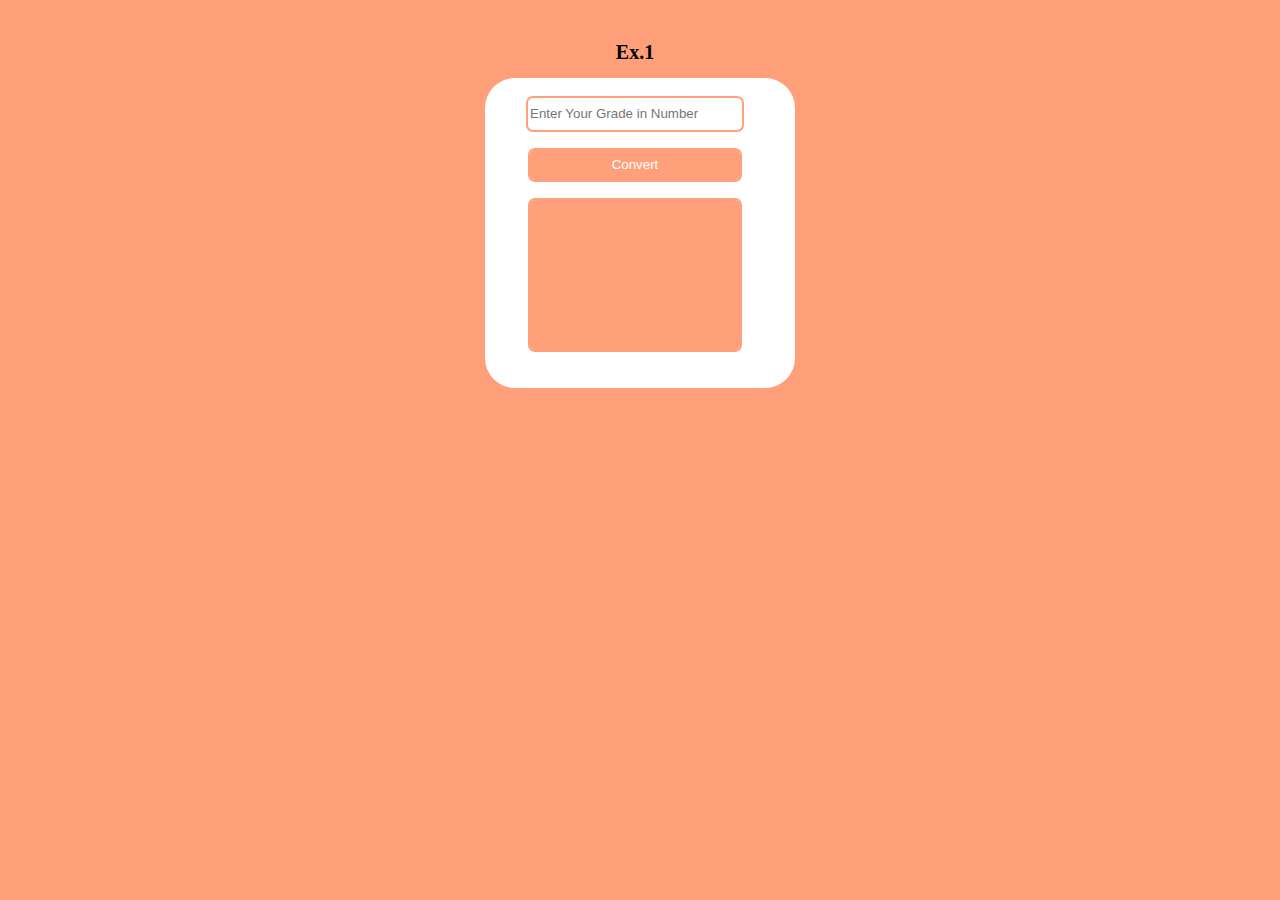
<file: ex1/ex1.html>
<!DOCTYPE html>
<html lang="en">

<head>
  <meta charset="UTF-8">
  <meta http-equiv="X-UA-Compatible" content="IE=edge">
  <meta name="viewport" content="width=device-width, initial-scale=1.0">
  <title>Ex1</title>
  <link href="/ex1/ex1.css" rel="stylesheet">
</head>

<body>
  <div class="title">
    <h1>Ex.1</h1>
  </div>

  <div class="content">
    <input class="inputField" placeholder="Enter Your Grade in Number" type="text" id="input">
    <button id="button">Convert</button>
    <p id="result" class="result"></p>
  </div>

  <script src="/ex1/ex1.js"></script>
</body>

</html>
</file>
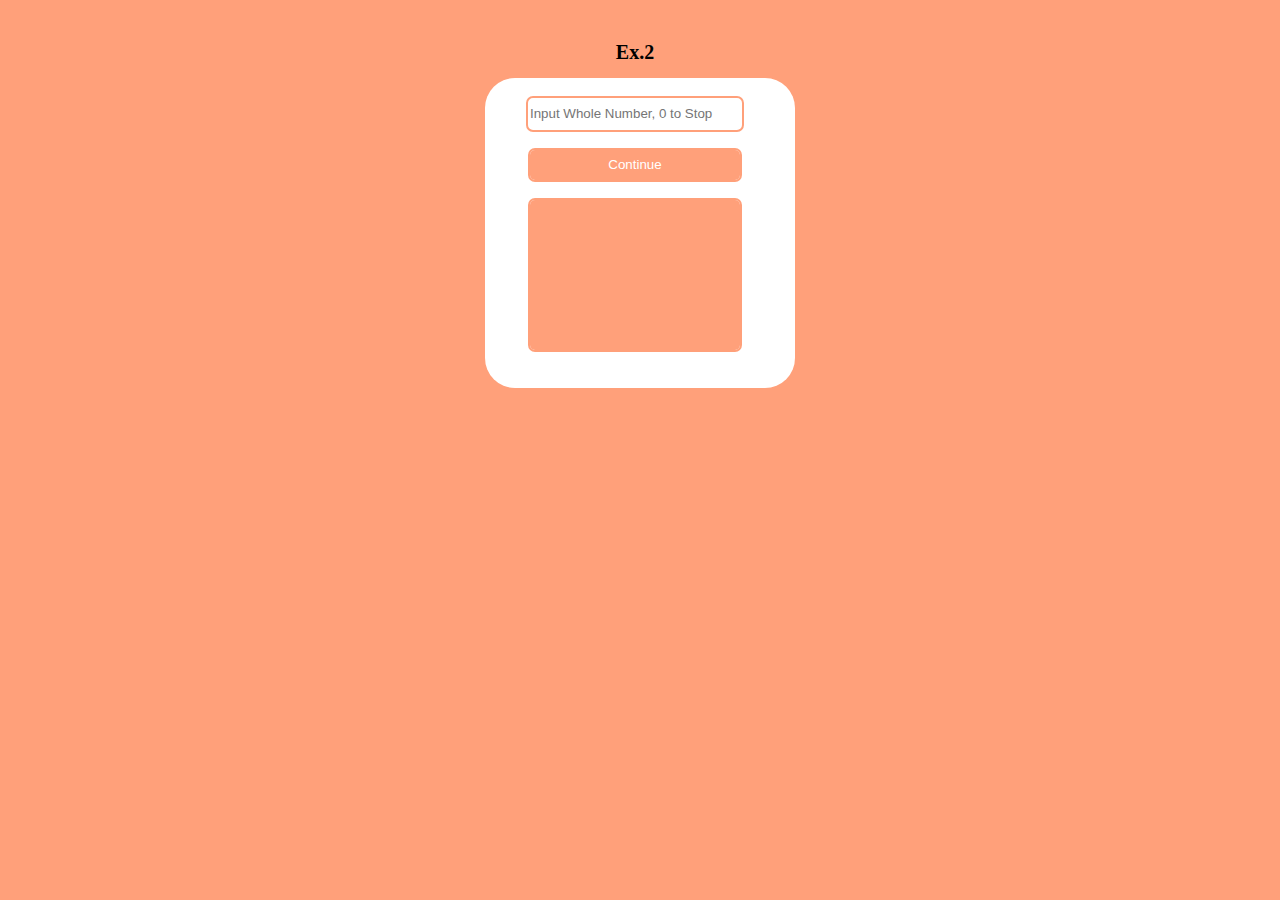
<file: ex2/ex2.html>
<!DOCTYPE html>
<html lang="en">

<head>
  <meta charset="UTF-8">
  <meta http-equiv="X-UA-Compatible" content="IE=edge">
  <meta name="viewport" content="width=device-width, initial-scale=1.0">
  <title>Ex2</title>
  <link href="/ex2/ex2.css" rel="stylesheet">
</head>

<body>
  <div class="title">
    <h1>Ex.2</h1>
  </div>

  <div class="content">
    <input type="text" id="input" placeholder="Input Whole Number, 0 to Stop">
    <button id="button">Continue</button>
    <p id="result" class="result"></p>
  </div>

  <script src="/ex2/ex2.js"></script>
</body>

</html>
</file>
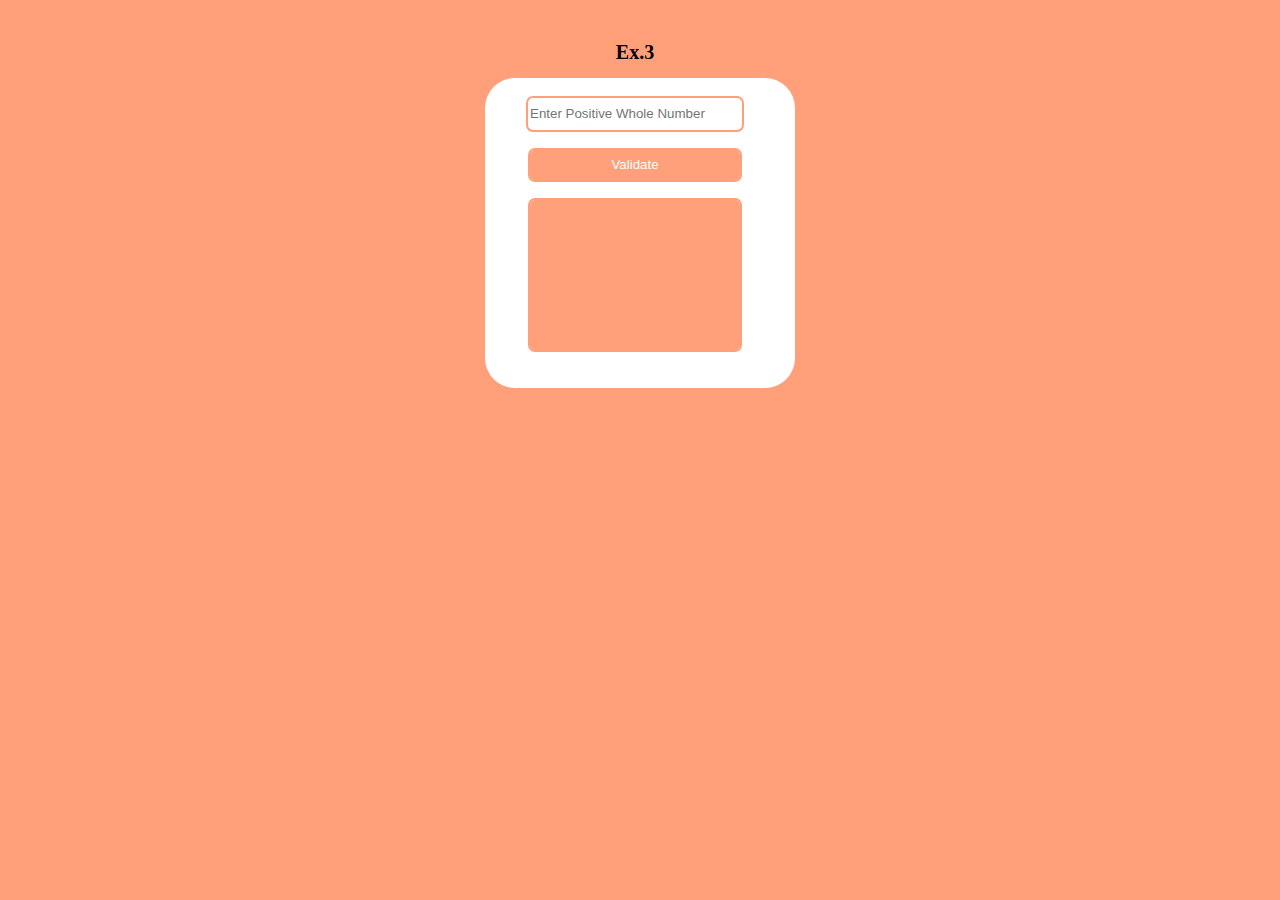
<file: ex3/ex3.html>
<!DOCTYPE html>
<html lang="en">

<head>
    <meta charset="UTF-8">
    <meta http-equiv="X-UA-Compatible" content="IE=edge">
    <meta name="viewport" content="width=device-width, initial-scale=1.0">
    <title>Ex3</title>
    <link href="/ex2/ex2.css" rel="stylesheet">
</head>

<body>
    <div class="title">
        <h1>Ex.3</h1>
    </div>

    <div class="content">
        <input type="text" id="input" placeholder="Enter Positive Whole Number">
        <button id="button">Validate</button>
        <p id="result" class="result"></p>
    </div>

    <script src="/ex3/ex3.js"></script>
</body>

</html>
</file>
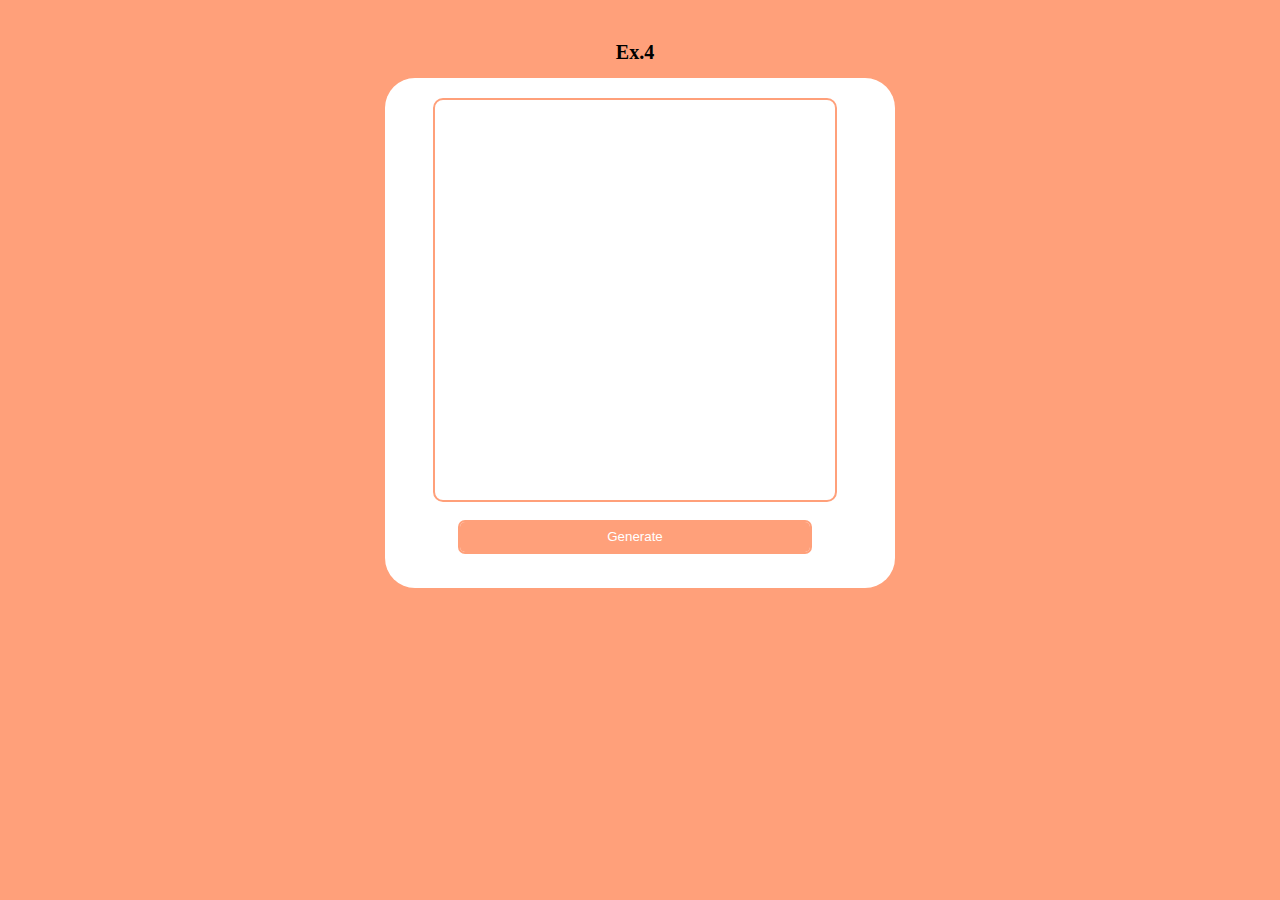
<file: ex4/ex4.html>
<!DOCTYPE html>
<html lang="en">

<head>
    <meta charset="UTF-8">
    <meta http-equiv="X-UA-Compatible" content="IE=edge">
    <meta name="viewport" content="width=device-width, initial-scale=1.0">
    <title>Ex4</title>
    <link href="/ex4/ex4.css" rel="stylesheet">
</head>

<body>
    <div class="title">
        <h1>Ex.4</h1>
    </div>
    <div id="wrapper" class="content">
        <div id="container"></div>
        <button id="button">Generate</button>
    </div>

    <script src="/ex4/ex4.js"></script>
</body>

</html>
</file>
<file: ex1/ex1.css>
body {
    background-color: lightsalmon;
}

h1 {
    font-size: 20px;
}

.title {
    display: flex;
    flex-direction: column;
    margin: auto;
    align-items: center;
    padding: 20px 10px 0 0;
    margin: 0 auto;
}

.content {
    width: 300px;
    height: 300px;
    border-radius: 30px;
    background-color: white;
    display: flex;
    flex-direction: column;
    align-items: center;
    padding: 10px 10px 0 0;
    margin: 0 auto;
}

input {
    width: 70%;
    height: 30px;
    margin: 10px;
    border: transparent 1px;
    outline: solid 2px;
    outline-color: lightsalmon;
    border-radius: 5px;
}

button {
    width: 70%;
    height: 30px;
    margin: 10px;
    border: transparent 1px;
    outline: solid 2px;
    outline-color: lightsalmon;
    border-radius: 5px;
    background-color: lightsalmon;
    color: white;
}

.result {
    width: 70%;
    height: 150px;
    line-height: 150px;
    margin: 10px auto;
    border: transparent 1px;
    outline: solid 2px;
    outline-color: lightsalmon;
    border-radius: 5px;
    background-color: lightsalmon;
    color: white;
    text-align: center;
}
</file>
<file: ex2/ex2.css>
body {
    background-color: lightsalmon;
}

h1 {
    font-size: 20px;
}

.title {
    display: flex;
    flex-direction: column;
    margin: auto;
    align-items: center;
    padding: 20px 10px 0 0;
    margin: 0 auto;
}

.content {
    width: 300px;
    height: 300px;
    border-radius: 30px;
    background-color: white;
    display: flex;
    flex-direction: column;
    align-items: center;
    padding: 10px 10px 0 0;
    margin: 0 auto;
}

input {
    width: 70%;
    height: 30px;
    margin: 10px;
    border: transparent 1px;
    outline: solid 2px;
    outline-color: lightsalmon;
    border-radius: 5px;
}

button {
    width: 70%;
    height: 30px;
    margin: 10px;
    border: transparent 1px;
    outline: solid 2px;
    outline-color: lightsalmon;
    border-radius: 5px;
    background-color: lightsalmon;
    color: white;
}

.result {
    width: 70%;
    height: 150px;
    line-height: 150px;
    margin: 10px auto;
    border: transparent 1px;
    outline: solid 2px;
    outline-color: lightsalmon;
    border-radius: 5px;
    background-color: lightsalmon;
    color: white;
    text-align: center;
}
</file>
<file: ex4/ex4.css>
.box {
    width: 40px;
    height: 40px;
    position: absolute;
    top: 50%;
    left: 50%;
    transition: all 400ms;
    border: solid 1px #eee;
}

#container {
    height: 400px;
    width: 400px;
    margin: 10px auto;
    position: relative;
    overflow: hidden;
    border-radius: 10px;
    border: solid 2px lightsalmon;
}

body {
    background-color: lightsalmon;
}

h1 {
    font-size: 20px;
}

.title {
    display: flex;
    flex-direction: column;
    margin: auto;
    align-items: center;
    padding: 20px 10px 0 0;
    margin: 0 auto;
}

.content {
    width: 500px;
    height: 500px;
    border-radius: 30px;
    background-color: white;
    display: flex;
    flex-direction: column;
    align-items: center;
    padding: 10px 10px 0 0;
    margin: 0 auto;
}

input {
    width: 70%;
    height: 30px;
    margin: 10px;
    border: transparent 1px;
    outline: solid 2px;
    outline-color: lightsalmon;
    border-radius: 5px;
}

button {
    width: 70%;
    height: 30px;
    margin: 10px;
    border: transparent 1px;
    outline: solid 2px;
    outline-color: lightsalmon;
    border-radius: 5px;
    background-color: lightsalmon;
    color: white;
}
</file>
